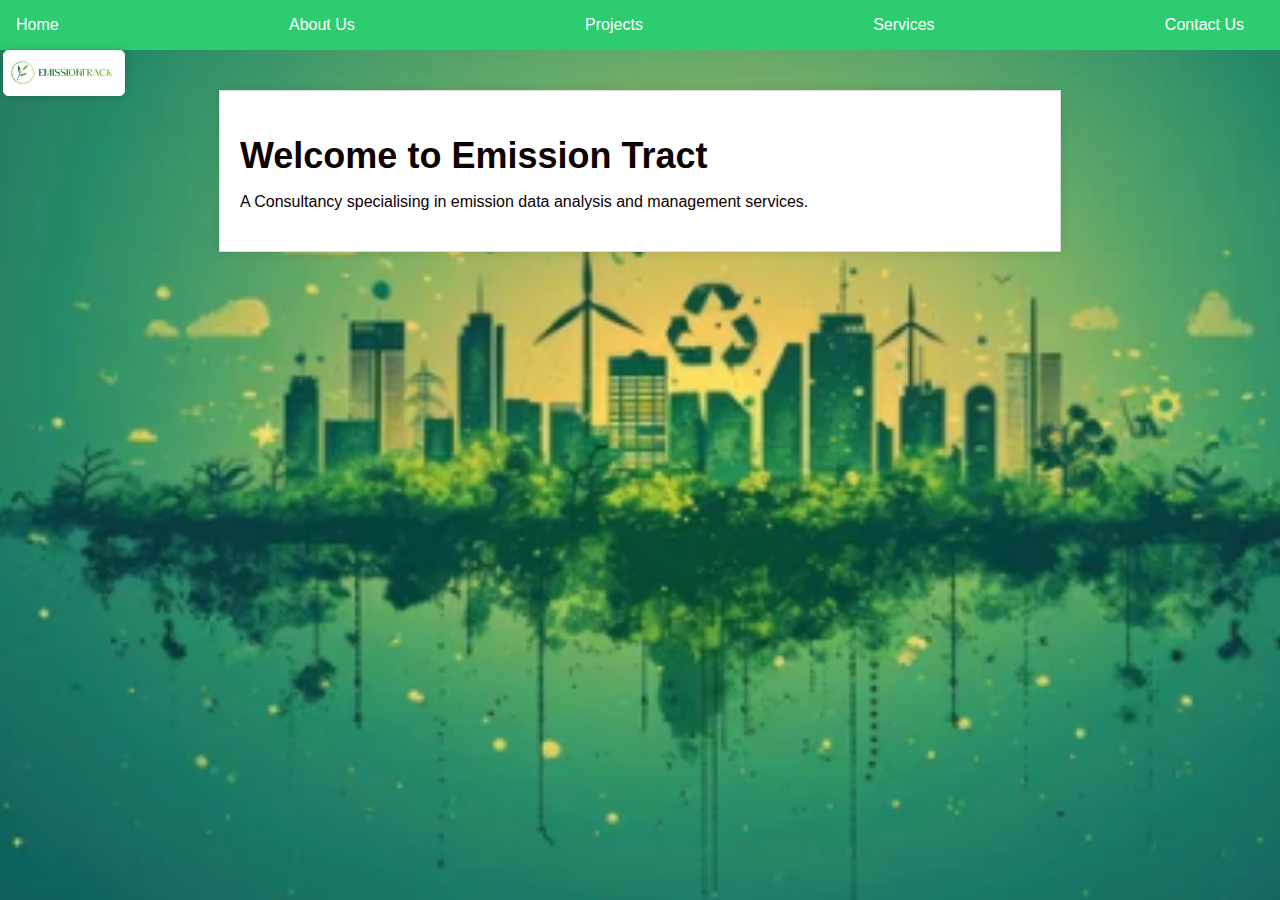
<file: EmissionTrack.Platform/index.html>
<!-- HTML -->
<!DOCTYPE html>
<html>
<head>
  <title>Emission Tract</title>
  <link rel="stylesheet" type="text/css" href="style.css">
</head>
<body>
    <div class="logo">
        <img src="emission track logo.jpg" alt="Logo">
      </div>
  <!-- Navigation Menu -->
  <nav class="nav">
    <ul>
      <li><a href="home.html">Home</a></li>
      <li><a href="About us.html">About Us</a></li>
      <li><a href="Projects.html">Projects</a></li>
      <li><a href="Services.html">Services</a></li>
      <li><a href="Contact us.html">Contact Us</a></li>
    </ul>
  </nav>

  <!-- Body Content -->
  <div class="container">
    <h1>Welcome to Emission Tract</h1>
    <p>A Consultancy specialising in emission data analysis and management services.</p>
  </div>


</body>
</html>
</file>
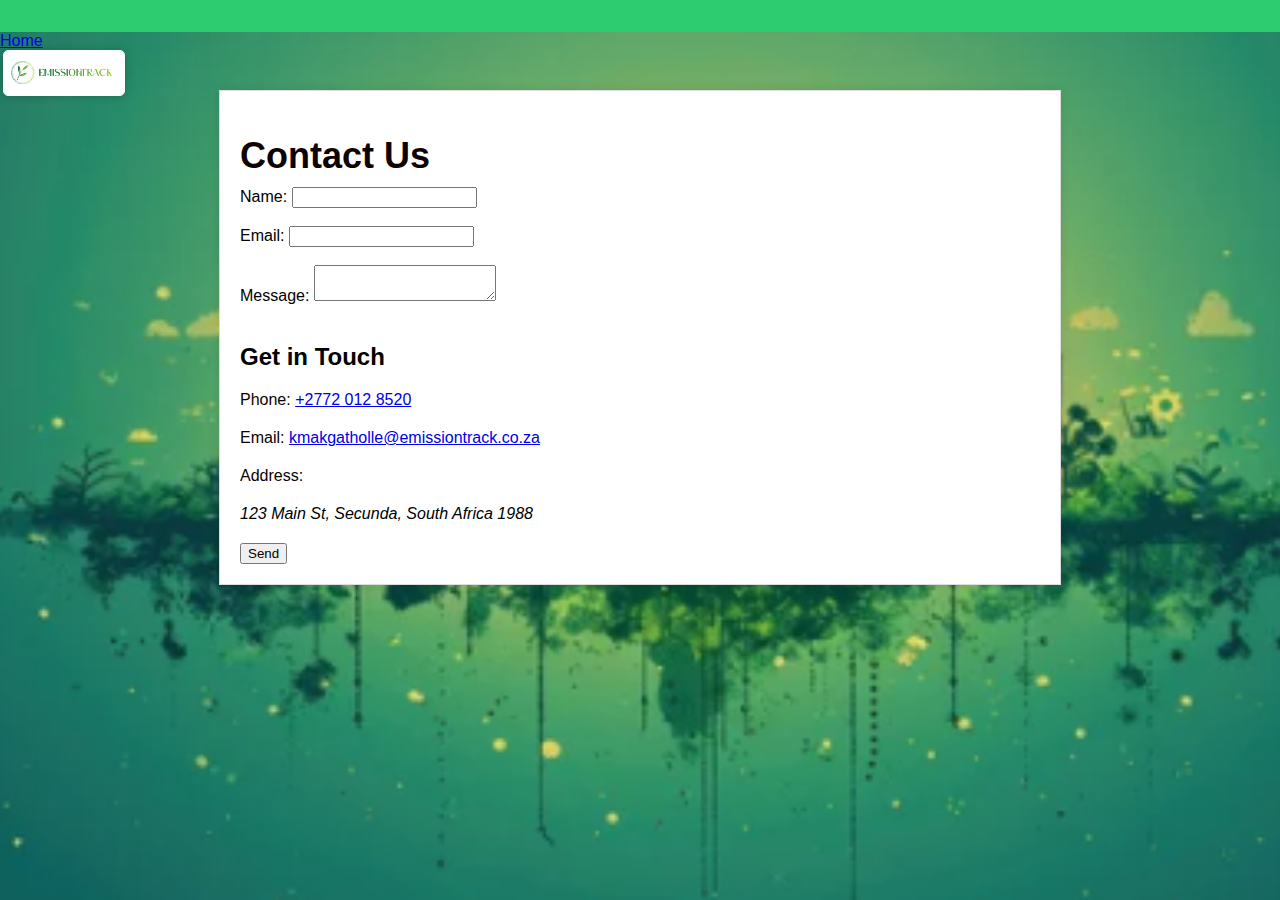
<file: EmissionTrack.Platform/Contact us.html>
<!DOCTYPE html>
<html lang="en">
<head>
    <meta charset="UTF-8">
    <meta name="viewport" content="width=device-width, initial-scale=1.0">
    <title>Contact Form</title>
    <link rel="stylesheet" href="style.css"> <!-- link to our CSS file -->
</head>
<body>
    <div class="logo">
        <img src="emission track logo.jpg" alt="Logo">
      </div>
  <!-- Navigation Menu -->
  <nav class="nav">
    <ul>
    </ul>
</nav>
      <li><a href="home.html">Home</a></li>
    <div class="container">
        <h1>Contact Us</h1>
        <form>
            <label for="name">Name:</label>
            <input type="text" id="name" name="name"><br><br>
            <label for="email">Email:</label>
            <input type="email" id="email" name="email"><br><br>
            <label for="message">Message:</label>
            <textarea id="message" name="message"></textarea><br><br>
            <h2>Get in Touch</h2>
            <p>
                <i class="fas fa-phone"></i>
                <span>Phone:</span>
                <a href="tel:+2772 012 8520">+2772 012 8520</a>
            </p>
            <p>
                <i class="fas fa-envelope"></i>
                <span>Email:</span>
                <a href="skmakgatholle@emissiontrack.co.za">kmakgatholle@emissiontrack.co.za</a>
            </p>
            <p>
                <i class="fas fa-map-marker-alt"></i>
                <span>Address:</span>
                <address>
                    123 Main St, Secunda, South Africa 1988
                </address>
            </p>
            <input type="submit" value="Send">
        </form>
    </div>
</body>
</html>
</file>
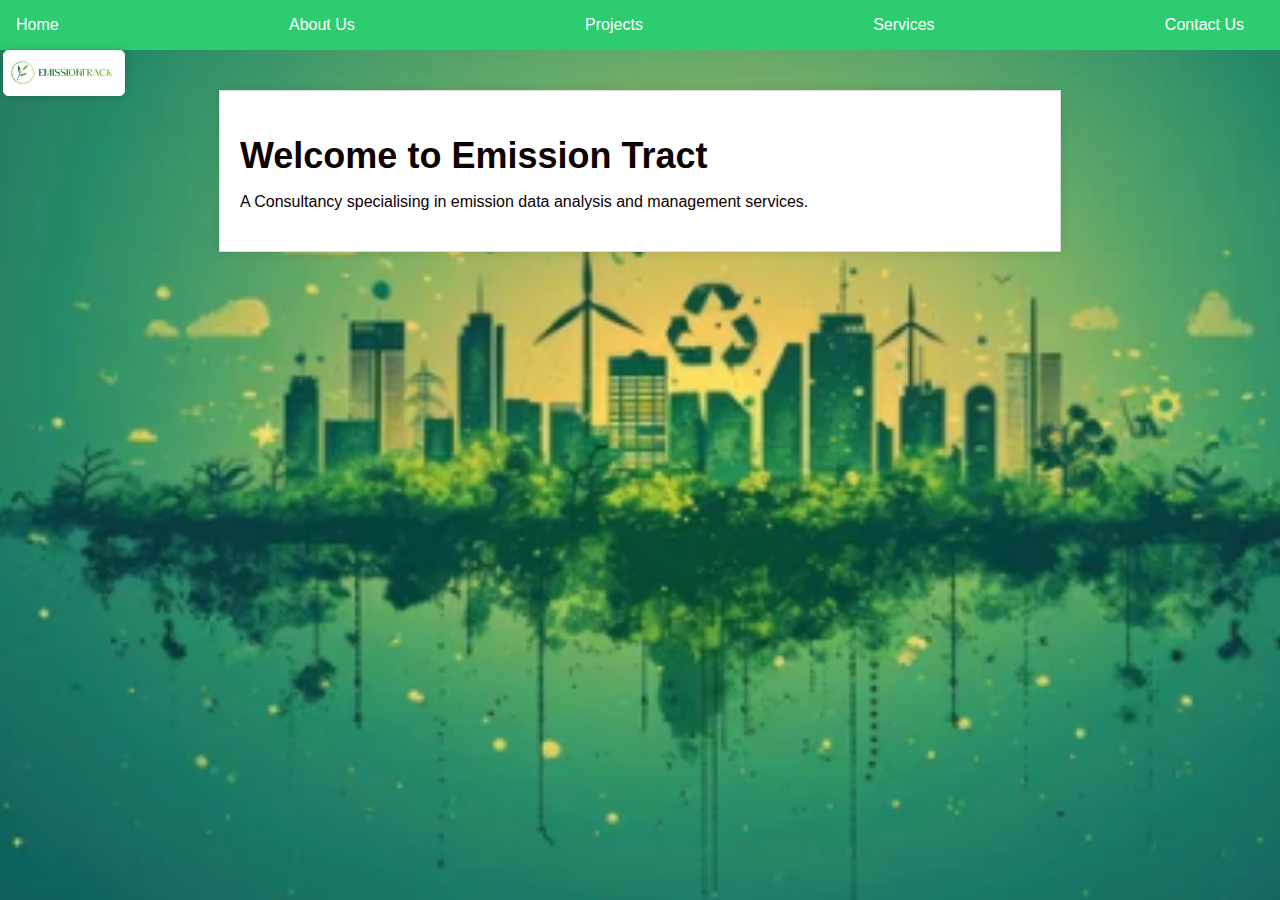
<file: EmissionTrack.Platform/home.html>
<!-- HTML -->
<!DOCTYPE html>
<html>
<head>
  <title>Emission Tract</title>
  <link rel="stylesheet" type="text/css" href="style.css">
</head>
<body>
    <div class="logo">
        <img src="emission track logo.jpg" alt="Logo">
      </div>
  <!-- Navigation Menu -->
  <nav class="nav">
    <ul>
      <li><a href="home.html">Home</a></li>
      <li><a href="About us.html">About Us</a></li>
      <li><a href="Projects.html">Projects</a></li>
      <li><a href="Services.html">Services</a></li>
      <li><a href="Contact us.html">Contact Us</a></li>
    </ul>
  </nav>

  <!-- Body Content -->
  <div class="container">
    <h1>Welcome to Emission Tract</h1>
    <p>A Consultancy specialising in emission data analysis and management services.</p>
  </div>
  

</body>
</html>
</file>
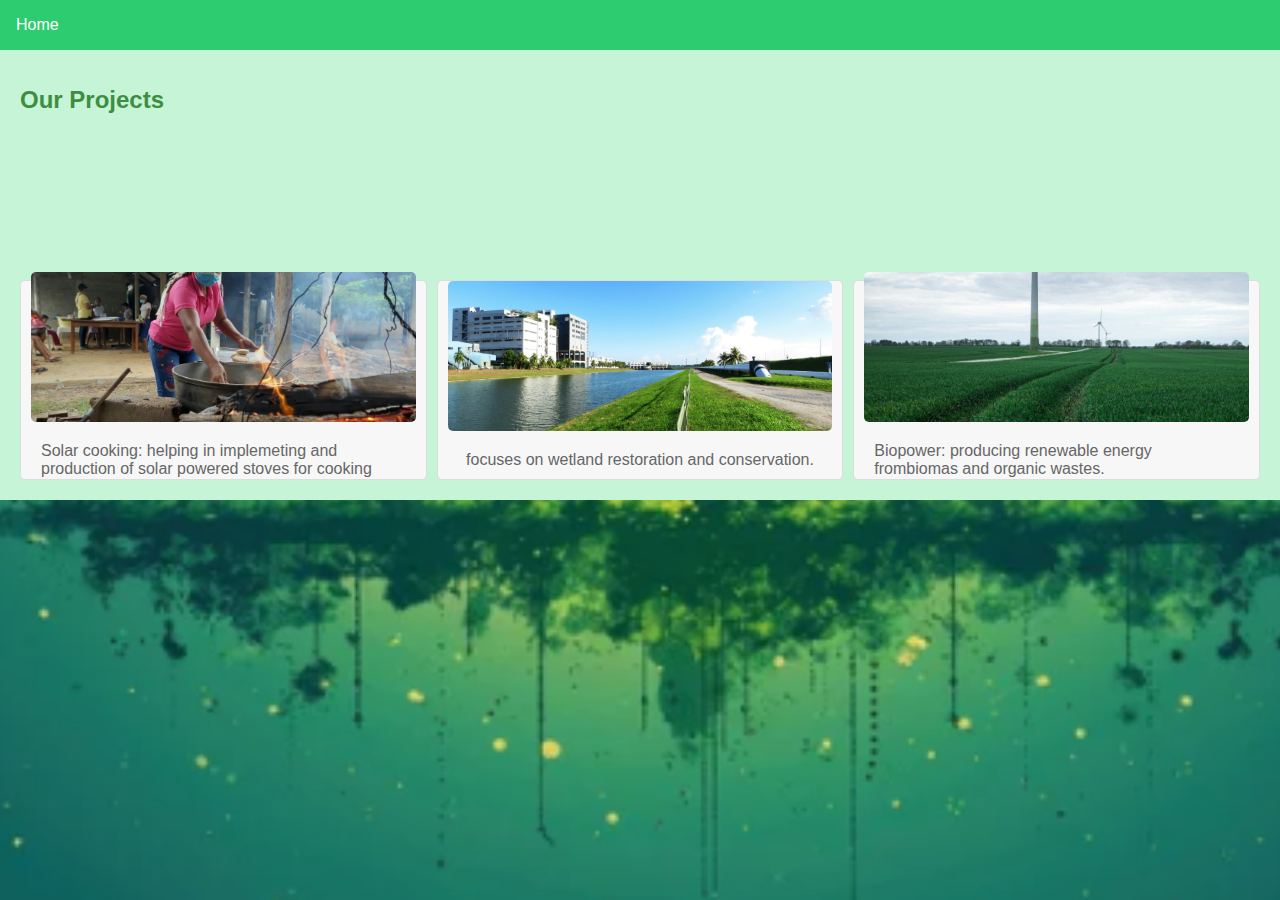
<file: EmissionTrack.Platform/projects.html>
<!DOCTYPE html>
<html lang="en">
<head>
  <meta charset="UTF-8">
  <meta name="viewport" content="width=device-width, initial-scale=1.0">
  <title>Our Projects</title>
  <link rel="stylesheet" href="style.css">
</head>
<body>
    <!-- Navigation Menu -->
  <nav class="nav">
    <ul>
      <li><a href="home.html">Home</a></li>
    </ul>
</nav>
  <div class="grid-container">
    <h1 class="title">Our Projects</h1>
    <div class="grid-item">
      <img src="pexels-ivan-alvarez-gomez-77354049-8650306.jpg" alt="Image 1">
      <div class="image-description">
        <p>Solar cooking: helping in implemeting and production of solar powered stoves for cooking</p>
      </div>
    </div>
    <div class="grid-item">
      <img src="pexels-arulonline-532006.jpg" alt="Image 2">
      <div class="image-description">
        <p>focuses on wetland restoration and conservation.</p>
      </div>
    </div>
    <div class="grid-item">
      <img src="pexels-iurii-laimin-78973777-8698670.jpg" alt="Image 3">
      <div class="image-description">
        <p>Biopower: producing renewable energy frombiomas and organic wastes.</p>
      </div>
    </div>
      </div>
    </div>
</body>
</html>
</file>
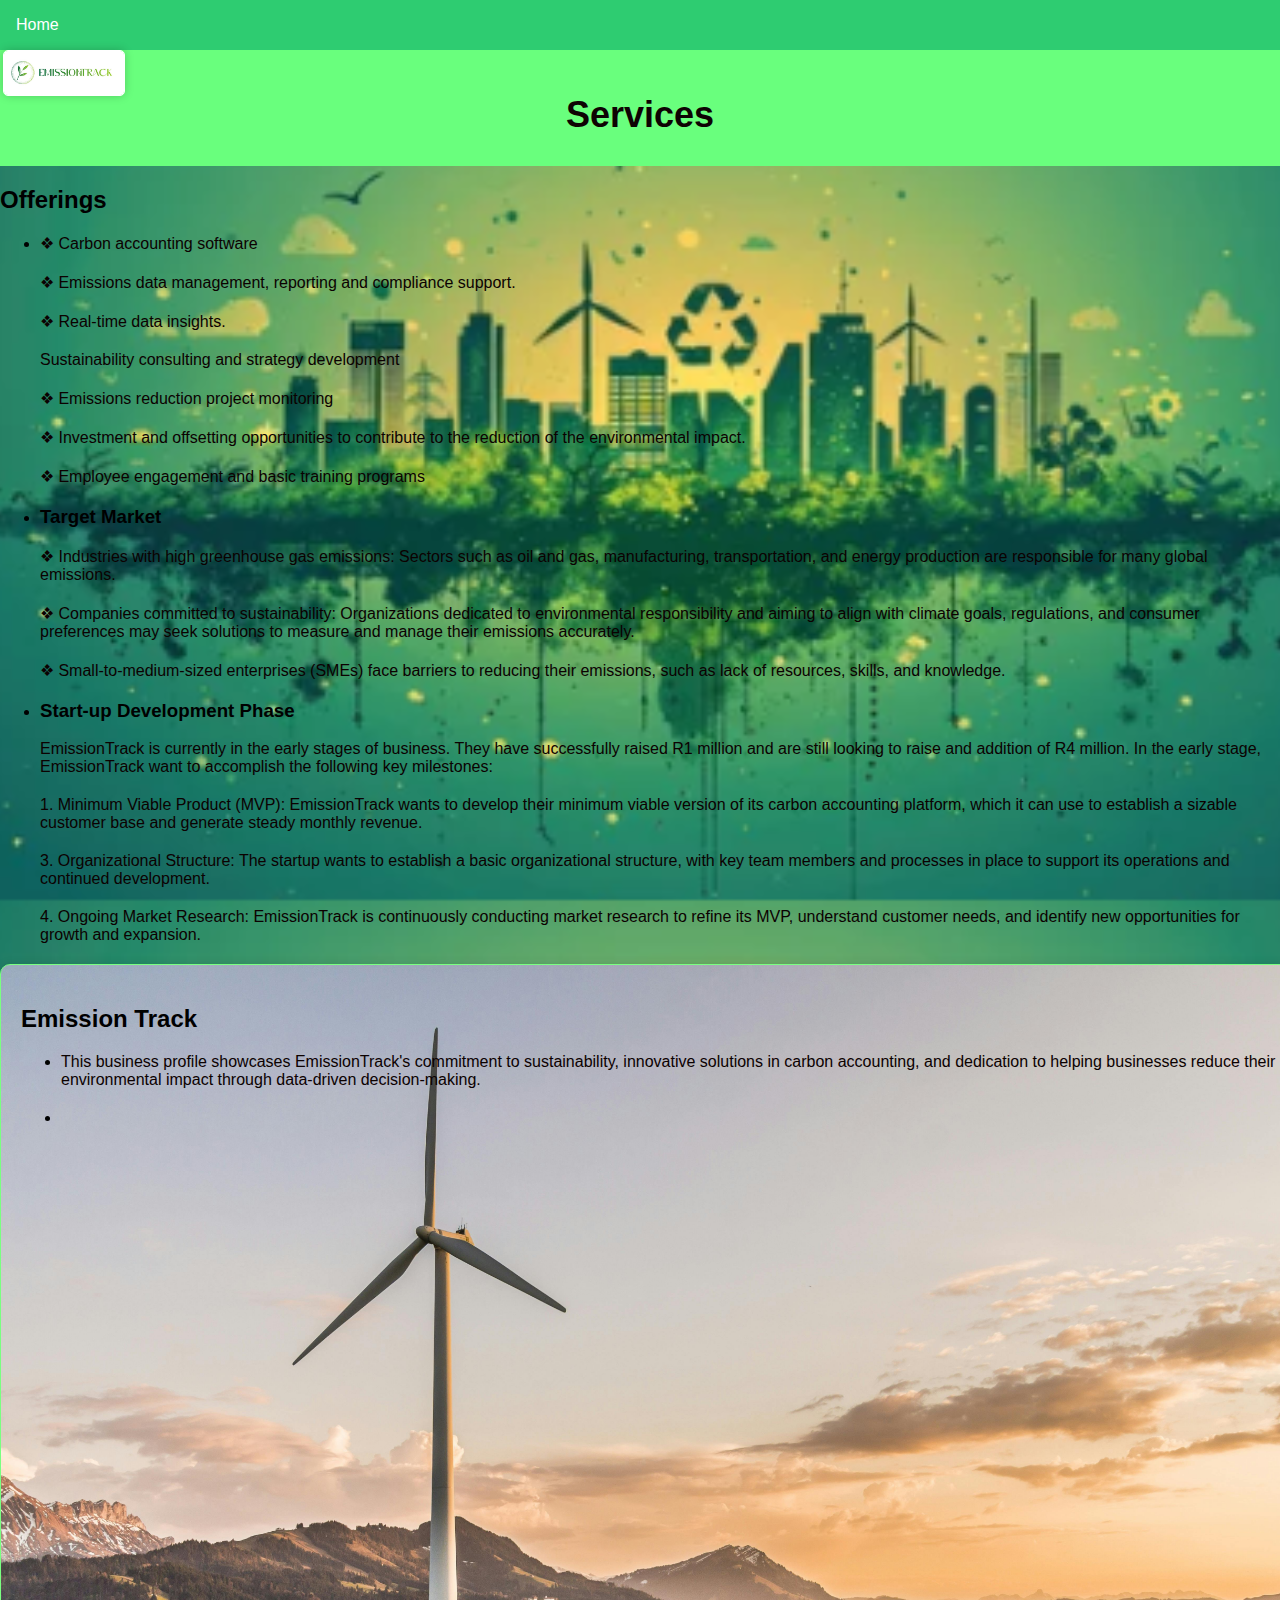
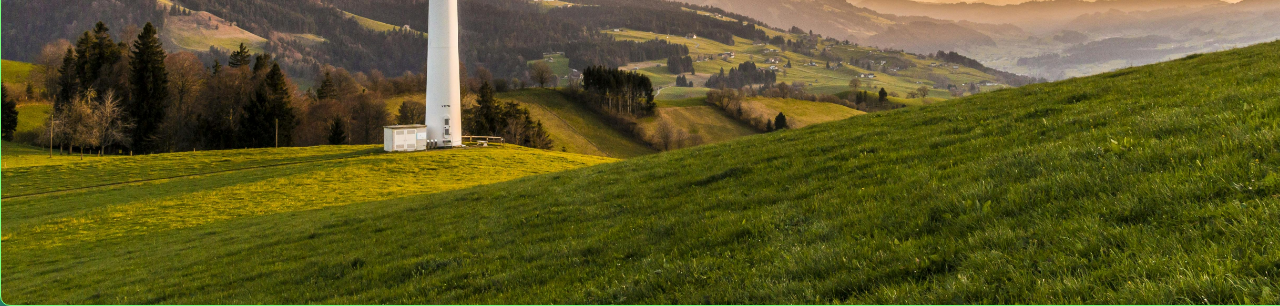
<file: EmissionTrack.Platform/Services.html>
<!-- services.html -->

<!DOCTYPE html>
<html lang="en">
<head>
    <meta charset="UTF-8">
    <meta name="viewport" content="width=device-width, initial-scale=1.0">
    <title>Services</title>
    <link rel="stylesheet" href="style.css"> <!-- link to our CSS file -->
</head>
<body>
    <div class="logo">
        <img src="emission track logo.jpg" alt="Logo">
    </div>
    <!-- Navigation Menu -->
    <nav class="nav">
        <ul>
        <li><a href="home.html">Home</a></li>
    </ul>
    </nav>
      </div>
    <header>
        <h1>Services</h1>
    </header>
    <main>
        <section class="services">
            <h2>Offerings</h2>
            <ul>
                <li>
                    <p>❖ Carbon accounting software</p>
                    <p>❖ Emissions data management, reporting and compliance support.</p>
                    <p>❖ Real-time data insights.</p>
                    <p>Sustainability consulting and strategy development</p>
                    <p>❖ Emissions reduction project monitoring</p>
                    <p>❖ Investment and offsetting opportunities to contribute to the reduction of the environmental
                        impact.</p>
                        <p>❖ Employee engagement and basic training programs</p>
                </li>
                <li>
                    <h3>Target Market</h3>
                    <p>❖ Industries with high greenhouse gas emissions: Sectors such as oil and gas, manufacturing,
                        transportation, and energy production are responsible for many global emissions.</p>
                    <p>❖ Companies committed to sustainability: Organizations dedicated to environmental
                        responsibility and aiming to align with climate goals, regulations, and consumer preferences
                        may seek solutions to measure and manage their emissions accurately.</p>
                    <p>❖ Small-to-medium-sized enterprises (SMEs) face barriers to reducing their emissions, such as
                        lack of resources, skills, and knowledge.</p>
                </li>
                </li>
                </li>
                <li>


                    <h3>Start-up Development Phase</h3>
                    <p>EmissionTrack is currently in the early stages of business. They have successfully raised R1 million
                        and are still looking to raise and addition of R4 million. In the early stage, EmissionTrack want to
                        accomplish the following key milestones:</p>
                    <p>1. Minimum Viable Product (MVP): EmissionTrack wants to develop their minimum viable
                        version of its carbon accounting platform, which it can use to establish a sizable customer
                        base and generate steady monthly revenue.</p>
                    <p>3. Organizational Structure: The startup wants to establish a basic organizational structure, with
                        key team members and processes in place to support its operations and continued
                        development.</p>
                    <p>4. Ongoing Market Research: EmissionTrack is continuously conducting market research to
                        refine its MVP, understand customer needs, and identify new opportunities for growth and
                        expansion.</p>
                </li>
            </ul>
        </section>
        <section class="services-list">
            <h2>Emission Track</h2>
            <ul>
                <li>
                    <p>This business profile showcases EmissionTrack's commitment to sustainability, innovative solutions
                        in carbon accounting, and dedication to helping businesses reduce their environmental impact
                        through data-driven decision-making.</p>
                </li>
                <li>
</file>
<file: EmissionTrack.Platform/style.css>
body {
    font-family: Arial, sans-serif;
    margin: 0;
    padding: 0;
    background-color: #f0f0f0; /* light gray background */
    font-family: Arial, sans-serif;
  background-image: url('background photo.png'); /* add background image */
  background-size: cover; /* make background image cover the whole screen */
  background-position: center; /* center the background image */
  height: 100vh; /* make body height equal to viewport height */
  width: 100vw; /* make body width equal to viewport width */
  }
  
  h1 {
    color: #2ecc71; /* green heading */
    margin-bottom: 10px;
  }
  
  .nav {
    background-color: #2ecc71; /* green background */
    padding: 1em;
    text-align: center;
  }
  
  .nav ul {
    list-style: none;
    margin: 0;
    padding: 0;
    display: flex;
    justify-content: space-between;
  }
  
  .nav li {
    margin-right: 20px;
  }
  
  .nav a {
    color: #fff; /* black text */
    text-decoration: none;
    transition: background-color 0.3s ease; /* add transition effect */
  }
  
  .nav a:hover {
    background-color: #34c759; /* darker green hover effect */
    color: #fff;
  }
  
  .nav a.active {
    background-color: #34c759; /* darker green active effect */
    color: #fff;
  }
  
  .container {
    max-width: 800px;
    margin: 40px auto;
    padding: 20px;
    background-color: #fff; /* white background */
    border: 1px solid #ddd;
    box-shadow: 0 0 10px rgba(0, 0, 0, 0.1);
  }
  
  h1 {
    color: #2ecc71; /* green heading */
    margin-bottom: 10px;
  }
  
  p {
    color: #0c0101; /* dark black text */
    margin-bottom: 20px;
  }
  
  /* Add some green accents */
  .button {
    background-color: #2ecc71;
    color: #fff;
    border: none;
    padding: 10px 20px;
    font-size: 16px;
    cursor: pointer;
  }
  
  .button:hover {
    background-color: #09d44d;
  }

  .logo {
    position: absolute; /* position the logo absolutely */
    top: 50px; /* adjust the top position */
    left: 3px; /* adjust the left position */
    z-index: 1; /* ensure the logo is on top of other elements */
  }
  
  .logo img {
    width: 120px; /* adjust the logo width to a smaller size */
    height: auto; /* maintain the aspect ratio */
    border-radius: 5px; /* add a subtle border radius */
    border: 1px solid #fff; /* add a white border */
    box-shadow: 0 0 10px rgba(0, 0, 0, 0.2); /* add a subtle shadow */
  }
  .services-container {
    display: flex;
    flex-wrap: wrap;
    justify-content: center;
    background-color: #f7f7f7; /* light green background */
    padding: 20px;
  }
  
/* style.css */

body {
    font-family: Arial, sans-serif;
    background-color: #f0f0f0; /* black background */
    font-family: Arial, sans-serif;
  background-size: cover; /* make background image cover the whole screen */
  background-position: center; /* center the background image */
  height: 100vh; /* make body height equal to viewport height */
  width: 100vw; /* make body width equal to viewport width */
    background-color: #7caf7e; /* light green background */
}

header {
    background-color: #69ff7d; /* bright green header */
    padding: 20px;
    text-align: center;
}

h1 {
    color: #0e0303; /* black text */
    font-size: 36px;
}

.services-list {
    background-image: url('pexels-pixabay-414837.jpg'); /* add background image */
    background-size: cover; /* make background image cover the whole screen */
    background-position: center; /* center the background image */
    height: 100vh; /* make body height equal to viewport height */
    width: 100vw; /* make body width equal to viewport width */
    padding: 20px;
    border: 1px solid #7aff81; /* lightgreen border */
    border-radius: 10px;
    box-shadow: 0 0 10px rgba(0, 0, 0, 0.1);
}

.salon-list ul {
    list-style: none;
    padding: 0;
    margin: 0;
}

.salon-list li {
    margin-bottom: 20px;
}

.salon-list h3 {
    color: #070000; /* black text */
    font-size: 24px;
}

.salon-list {
    background-color: #12b849; /* lightgreen background */
    padding: 20px;
}
body {
    font-family: Arial, sans-serif;
    background-color: #50945f; /* lightgreen background */
}
.about-us {
    /* Border Styles */
    border: 1px solid #2E865F; /* dark green border */
    border-radius: 10px; /* rounded corners */
    box-shadow: 0 0 10px rgba(0, 0, 0, 0.1); /* subtle shadow */
    
    /* Background and Padding */
    background-color: #f7f7f7; /* light gray background */
    padding: 20px;
    
    /* Text Styles */
    text-align: center;
    font-size: 18px;
    font-weight: bold;
    color: #333; /* dark gray text */
  }
  
  .about-us h2 {
    /* Title Styles */
    font-size: 24px;
    font-weight: bold;
    margin-bottom: 10px;
    color: #2E865F; /* dark green title */
  }
  
  .about-us p {
    /* Paragraph Styles */
    font-size: 16px;
    margin-bottom: 20px;
    color: #08a845; /* dark gray paragraph text */
  }
  
  .about-us img {
    /* Image Styles */
    width: 100%;
    height: 200px; /* image height */
    object-fit: cover;
    border-radius: 10px 10px 0 0; /* rounded top corners */
    margin-bottom: 20px;
  }
  .grid-container {
    display: grid;
    grid-template-columns: repeat(3, 1fr);
    grid-auto-rows: 200px;
    gap: 10px;
    background-color: #C6F4D6; /* light green background */
    padding: 20px;
  }
  
  .title {
    grid-column: 1 / -1; /* span across all columns */
    font-size: 24px;
    font-weight: bold;
    color: #3E8E41; /* dark green text color */
    margin-bottom: 10px;
  }
  
  .grid-item {
    display: flex;
    flex-direction: column;
    justify-content: center;
    align-items: center;
    background-color: #F7F7F7; /* light gray background */
    border: 1px solid #ddd;
    border-radius: 5px;
    padding: 10px;
  }
  
  .grid-item img {
    width: 100%;
    height: 150px;
    object-fit: cover;
    border-radius: 5px;
    margin-bottom: 10px;
  }
  
  .image-description {
    padding: 10px;
  }
  
  .image-description p {
    font-size: 16px;
    color: #666;
    margin: 0;
  }
</file>
